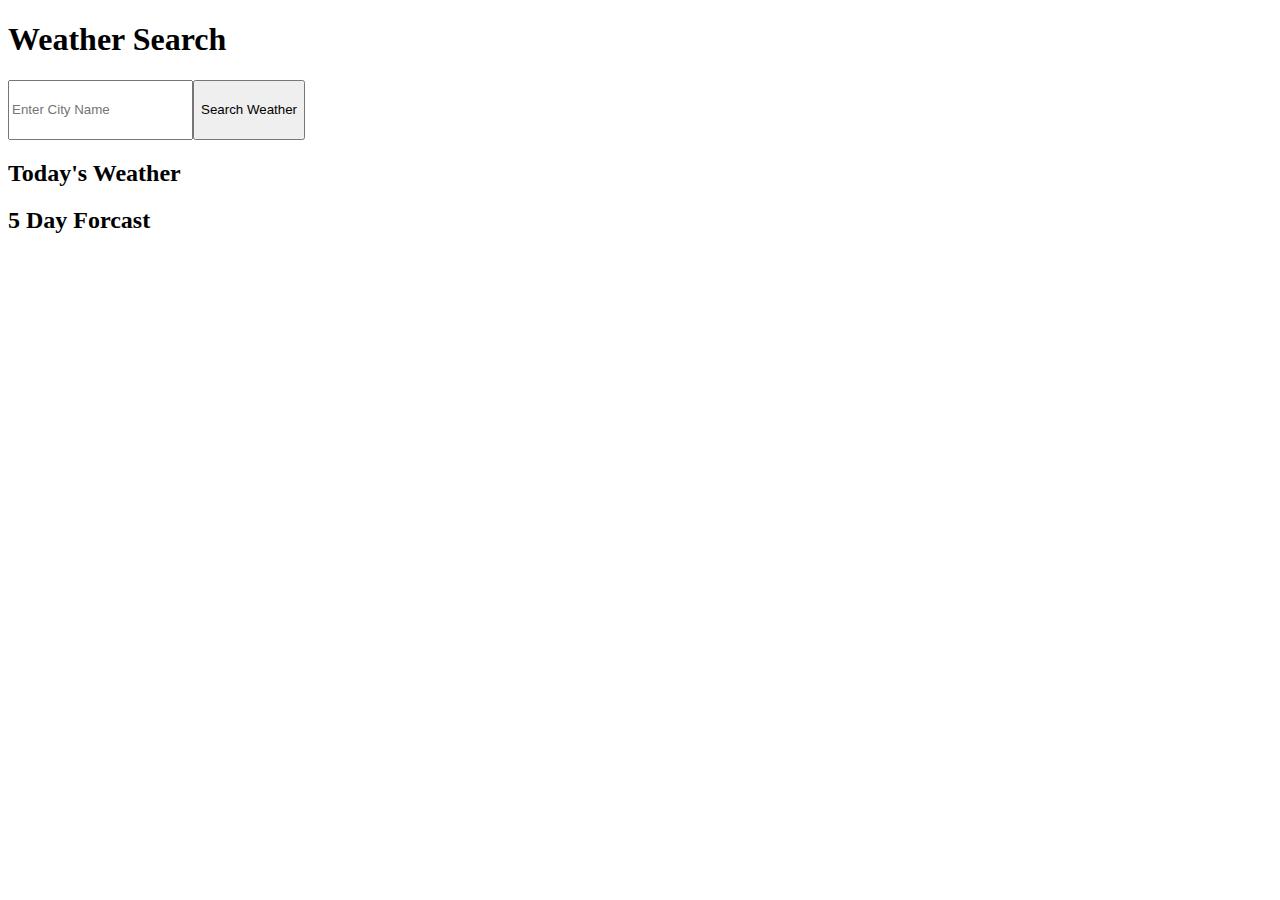
<file: index.html>
<!DOCTYPE html>
<html lang="en">
<head>
    <meta charset="UTF-8">
    <meta http-equiv="X-UA-Compatible" content="IE=edge">
    <meta name="viewport" content="width=device-width, initial-scale=1.0">
    <link href="https://cdn.jsdelivr.net/npm/bootstrap@5.1.3/dist/css/bootstrap.min.css" rel="stylesheet" integrity="sha384-1BmE4kWBq78iYhFldvKuhfTAU6auU8tT94WrHftjDbrCEXSU1oBoqyl2QvZ6jIW3" crossorigin="anonymous">
    <link rel="stylesheet" href="./assets/style.css">
    <title>Weather Dashboard</title>
</head>
<body>
    <header class="p-3 mb-2 bg-secondary text-white">
        <h1>Weather Search</h1>
    </header>

    <main>
        <div class="container">
            <div class="row">
                <div class="col-4 citySearchform">
                    <input type="search" class="form-control mr-1 citynameinput" placeholder="Enter City Name">
                    <button type="button" class="btn btn-primary citySearch">
                        Search Weather
                      </button>
                </div>
                <div class="col-8 text-center">
                    <div class="displayWeather">
                        <h2>Today's Weather</h2>
                        <div id="currentTemp currentWind currentUV currentHumid"> </div>
                        <h3 class="container border p-6 todayWeather"></h3>
                    </div>
                    <div>
                        <h2>5 Day Forcast</h2>
                        <div class="fiveDay"></div>
                    </div>
                    </div>

        </div> 


     </div> <!-- 1st container div -->
        
    


    </main>
    
    <script src="https://ajax.googleapis.com/ajax/libs/jquery/3.6.0/jquery.min.js"></script>
    <script src="./assets/script.js"></script>
</body>
</html>
</file>
<file: assets/style.css>
.search-box {
    align-content: center;
    padding: 5px;
}

ul {
  list-style-type: none;
}

button {
    height: auto;
    width: auto;
}

/* .fiveDay {
    padding: 100px;
} */

.citySearchform {
    display: inline-flex;
    height: 60px;
}
</file>
